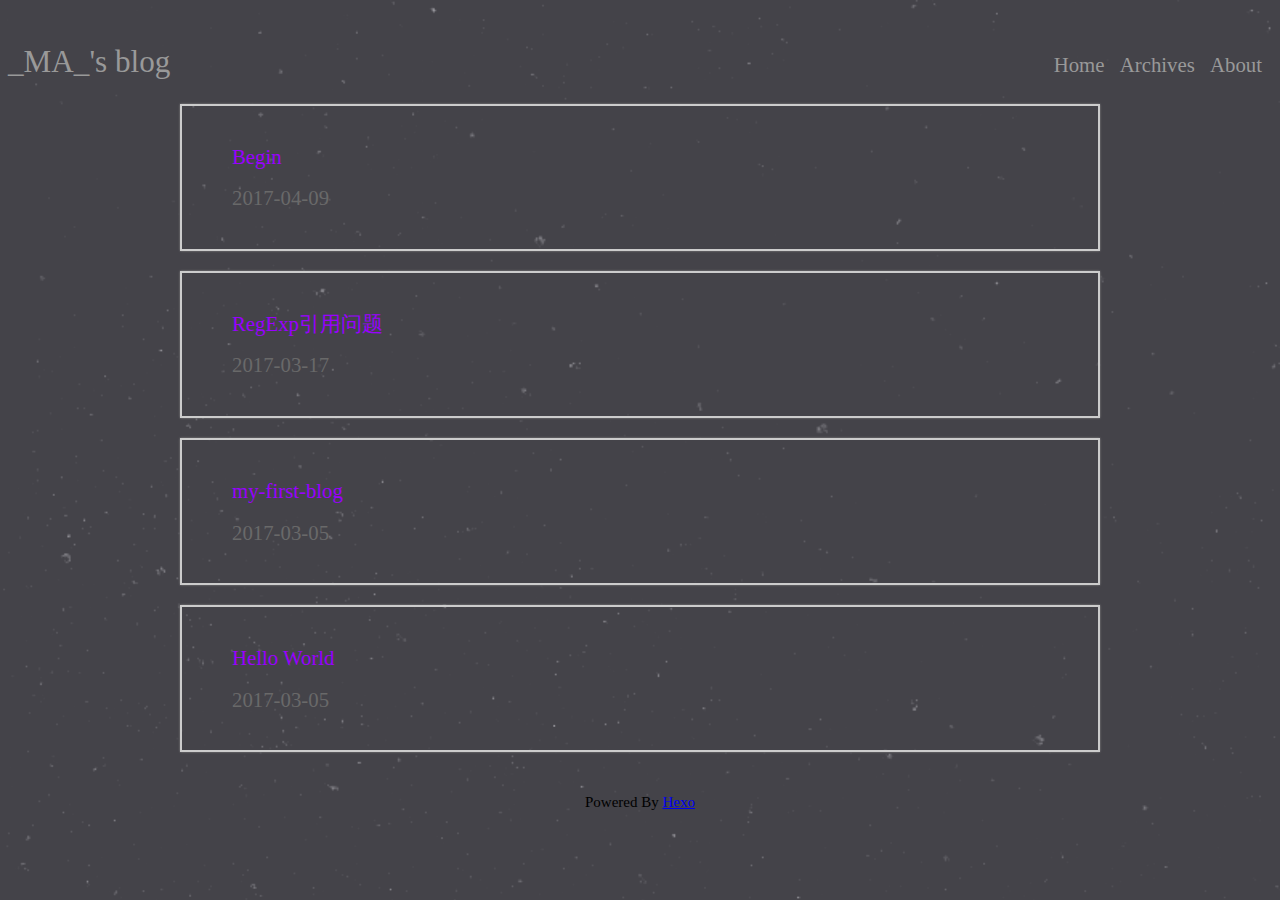
<file: index.html>
<!DOCTYPE html>
<html>
  <head>
  <meta http-equiv="content-type" content="text/html; charset=utf-8">
  <meta content="width=device-width, initial-scale=1.0, maximum-scale=1.0, user-scalable=0" name="viewport">
  <title>_MA_&#39;s blog</title>
  <link rel="stylesheet" href="/css/style.css">
</head>

  <body>
    <header class="header">
  <div class="blog-title">
    <a href="/" class="logo">_MA_&#39;s blog</a>
  </div>
  <nav class="navbar">
    <ul class="menu">
      
        <li class="menu-item">
          <a href="/" class="menu-item-link">Home</a>
        </li>
      
        <li class="menu-item">
          <a href="/archives" class="menu-item-link">Archives</a>
        </li>
      
        <li class="menu-item">
          <a href="/about" class="menu-item-link">About</a>
        </li>
      
    </ul>
  </nav>
</header>

    <main class="main">
      <section class="posts">
  
    <article class="post">
      <div class="post-title">
        <a class="post-title-link" href="/2017/04/09/Begin/">Begin</a>
      </div>
      <div class="post-content">
        
      </div>
      <div class="post-meta">
        <span class="post-time">2017-04-09</span>
      </div>
    </article>
  
    <article class="post">
      <div class="post-title">
        <a class="post-title-link" href="/2017/03/17/RegExp引用/">RegExp引用问题</a>
      </div>
      <div class="post-content">
        
      </div>
      <div class="post-meta">
        <span class="post-time">2017-03-17</span>
      </div>
    </article>
  
    <article class="post">
      <div class="post-title">
        <a class="post-title-link" href="/2017/03/05/my-first-blog/">my-first-blog</a>
      </div>
      <div class="post-content">
        
      </div>
      <div class="post-meta">
        <span class="post-time">2017-03-05</span>
      </div>
    </article>
  
    <article class="post">
      <div class="post-title">
        <a class="post-title-link" href="/2017/03/05/hello-world/">Hello World</a>
      </div>
      <div class="post-content">
        
      </div>
      <div class="post-meta">
        <span class="post-time">2017-03-05</span>
      </div>
    </article>
  
</section>



    </main>

    <footer>
    <p>Powered By <a href="https://hexo.io/" target="blank">Hexo</a></p>
</footer>

  </body>
</html>
</file>
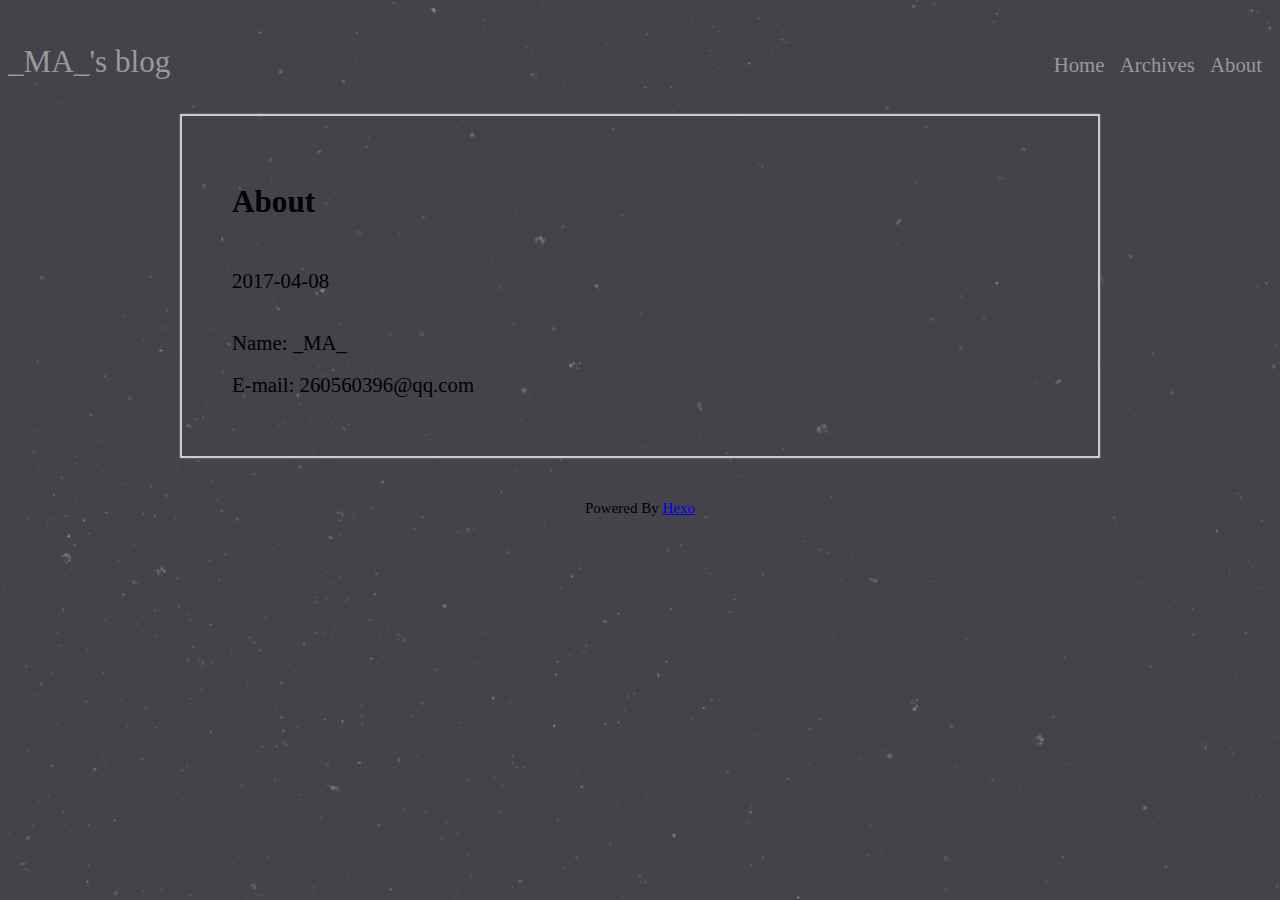
<file: about/index.html>
<!DOCTYPE html>
<html>
  <head>
  <meta http-equiv="content-type" content="text/html; charset=utf-8">
  <meta content="width=device-width, initial-scale=1.0, maximum-scale=1.0, user-scalable=0" name="viewport">
  <title>_MA_&#39;s blog</title>
  <link rel="stylesheet" href="/css/style.css">
</head>

  <body>
    <header class="header">
  <div class="blog-title">
    <a href="/" class="logo">_MA_&#39;s blog</a>
  </div>
  <nav class="navbar">
    <ul class="menu">
      
        <li class="menu-item">
          <a href="/" class="menu-item-link">Home</a>
        </li>
      
        <li class="menu-item">
          <a href="/archives" class="menu-item-link">Archives</a>
        </li>
      
        <li class="menu-item">
          <a href="/about" class="menu-item-link">About</a>
        </li>
      
    </ul>
  </nav>
</header>

    <main class="main">
      <article class="post">
  <div class="post-title">
    <h2 class="title">About</h2>
  </div>
   <div class="post-meta">
    <span class="post-time">2017-04-08</span>
  </div>
  <div class="post-content">
    <script src="/assets/js/APlayer.min.js"> </script><p>Name: _MA_<br>E-mail: 260560396@qq.com</p>

  </div>
</article>

    </main>

    <footer>
    <p>Powered By <a href="https://hexo.io/" target="blank">Hexo</a></p>
</footer>

  </body>
</html>
</file>
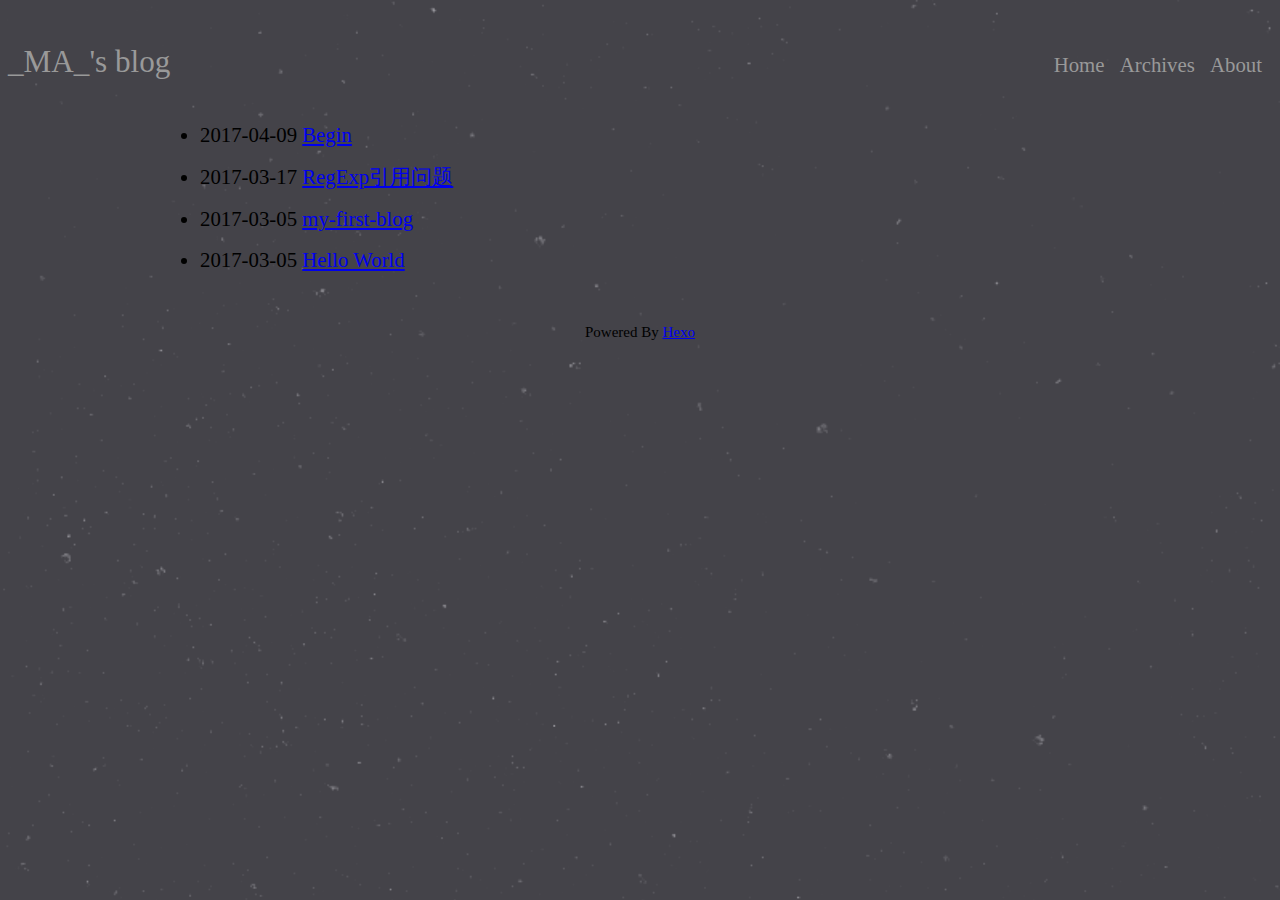
<file: archives/index.html>
<!DOCTYPE html>
<html>
  <head>
  <meta http-equiv="content-type" content="text/html; charset=utf-8">
  <meta content="width=device-width, initial-scale=1.0, maximum-scale=1.0, user-scalable=0" name="viewport">
  <title>_MA_&#39;s blog</title>
  <link rel="stylesheet" href="/css/style.css">
</head>

  <body>
    <header class="header">
  <div class="blog-title">
    <a href="/" class="logo">_MA_&#39;s blog</a>
  </div>
  <nav class="navbar">
    <ul class="menu">
      
        <li class="menu-item">
          <a href="/" class="menu-item-link">Home</a>
        </li>
      
        <li class="menu-item">
          <a href="/archives" class="menu-item-link">Archives</a>
        </li>
      
        <li class="menu-item">
          <a href="/about" class="menu-item-link">About</a>
        </li>
      
    </ul>
  </nav>
</header>

    <main class="main">
      <section class="archive">
  <ul class="post-archive">
    
      <li class="post-item">
        <span class="post-date">2017-04-09</span>
        <a class="post-title" href="/2017/04/09/Begin/">Begin</a>
      </li>
    
      <li class="post-item">
        <span class="post-date">2017-03-17</span>
        <a class="post-title" href="/2017/03/17/RegExp引用/">RegExp引用问题</a>
      </li>
    
      <li class="post-item">
        <span class="post-date">2017-03-05</span>
        <a class="post-title" href="/2017/03/05/my-first-blog/">my-first-blog</a>
      </li>
    
      <li class="post-item">
        <span class="post-date">2017-03-05</span>
        <a class="post-title" href="/2017/03/05/hello-world/">Hello World</a>
      </li>
    
  </ul>
</section>



    </main>

    <footer>
    <p>Powered By <a href="https://hexo.io/" target="blank">Hexo</a></p>
</footer>

  </body>
</html>
</file>
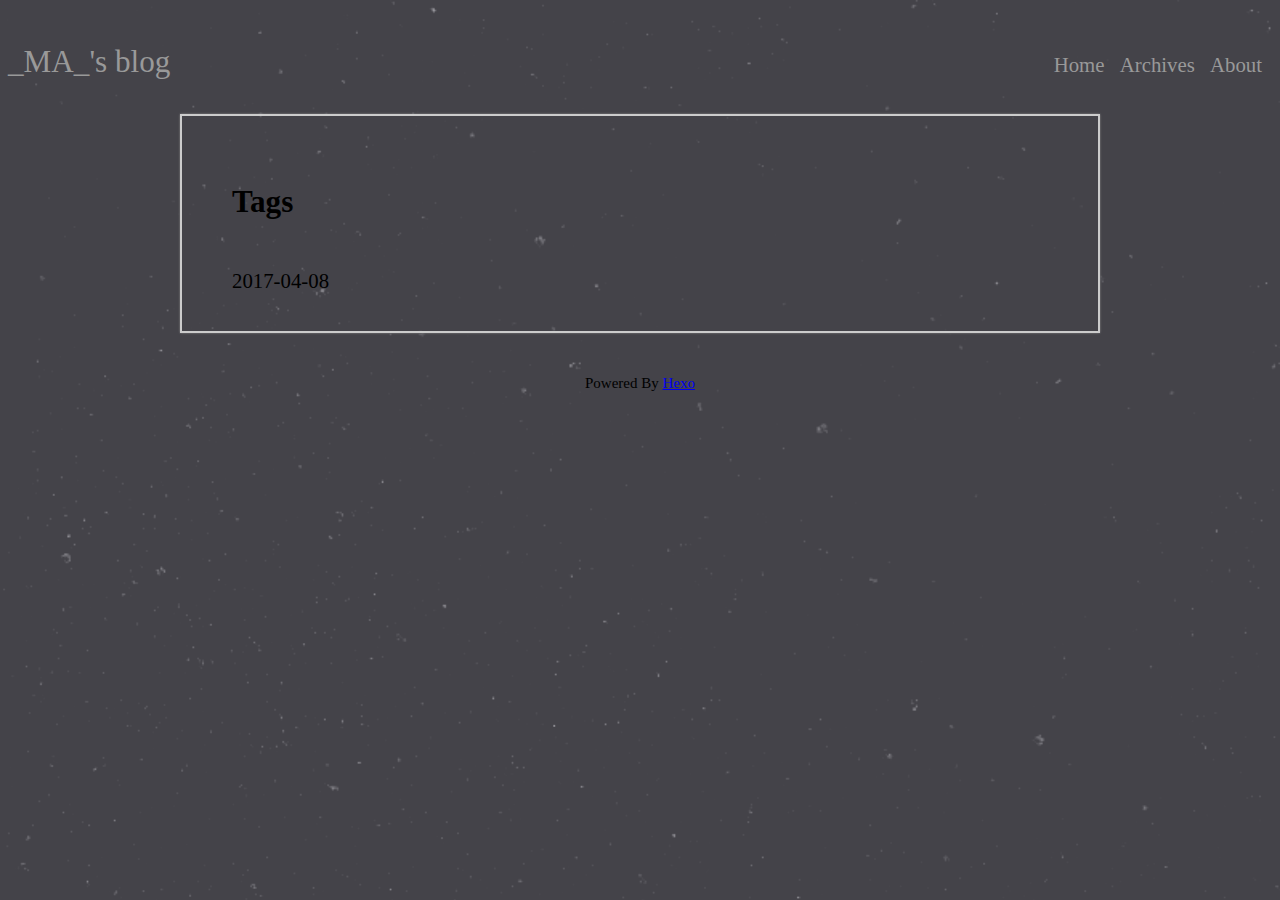
<file: tags/index.html>
<!DOCTYPE html>
<html>
  <head>
  <meta http-equiv="content-type" content="text/html; charset=utf-8">
  <meta content="width=device-width, initial-scale=1.0, maximum-scale=1.0, user-scalable=0" name="viewport">
  <title>_MA_&#39;s blog</title>
  <link rel="stylesheet" href="/css/style.css">
</head>

  <body>
    <header class="header">
  <div class="blog-title">
    <a href="/" class="logo">_MA_&#39;s blog</a>
  </div>
  <nav class="navbar">
    <ul class="menu">
      
        <li class="menu-item">
          <a href="/" class="menu-item-link">Home</a>
        </li>
      
        <li class="menu-item">
          <a href="/archives" class="menu-item-link">Archives</a>
        </li>
      
        <li class="menu-item">
          <a href="/about" class="menu-item-link">About</a>
        </li>
      
    </ul>
  </nav>
</header>

    <main class="main">
      <article class="post">
  <div class="post-title">
    <h2 class="title">Tags</h2>
  </div>
   <div class="post-meta">
    <span class="post-time">2017-04-08</span>
  </div>
  <div class="post-content">
    <script src="/assets/js/APlayer.min.js"> </script>
  </div>
</article>

    </main>

    <footer>
    <p>Powered By <a href="https://hexo.io/" target="blank">Hexo</a></p>
</footer>

  </body>
</html>
</file>
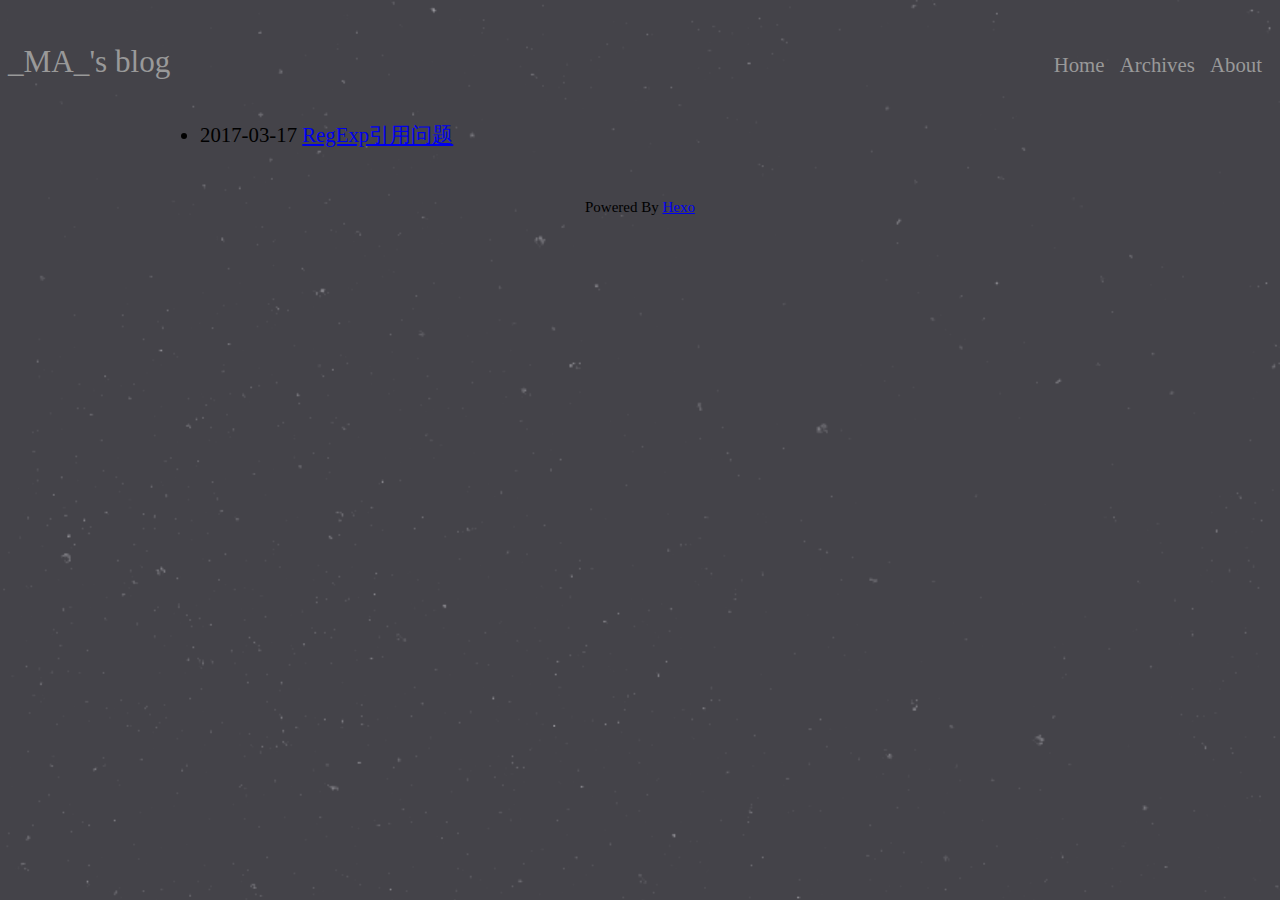
<file: tags/RegExp/index.html>
<!DOCTYPE html>
<html>
  <head>
  <meta http-equiv="content-type" content="text/html; charset=utf-8">
  <meta content="width=device-width, initial-scale=1.0, maximum-scale=1.0, user-scalable=0" name="viewport">
  <title>_MA_&#39;s blog</title>
  <link rel="stylesheet" href="/css/style.css">
</head>

  <body>
    <header class="header">
  <div class="blog-title">
    <a href="/" class="logo">_MA_&#39;s blog</a>
  </div>
  <nav class="navbar">
    <ul class="menu">
      
        <li class="menu-item">
          <a href="/" class="menu-item-link">Home</a>
        </li>
      
        <li class="menu-item">
          <a href="/archives" class="menu-item-link">Archives</a>
        </li>
      
        <li class="menu-item">
          <a href="/about" class="menu-item-link">About</a>
        </li>
      
    </ul>
  </nav>
</header>

    <main class="main">
      <section class="archive">
  <ul class="post-archive">
    
      <li class="post-item">
        <span class="post-date">2017-03-17</span>
        <a class="post-title" href="/2017/03/17/RegExp引用/">RegExp引用问题</a>
      </li>
    
  </ul>
</section>



    </main>

    <footer>
    <p>Powered By <a href="https://hexo.io/" target="blank">Hexo</a></p>
</footer>

  </body>
</html>
</file>
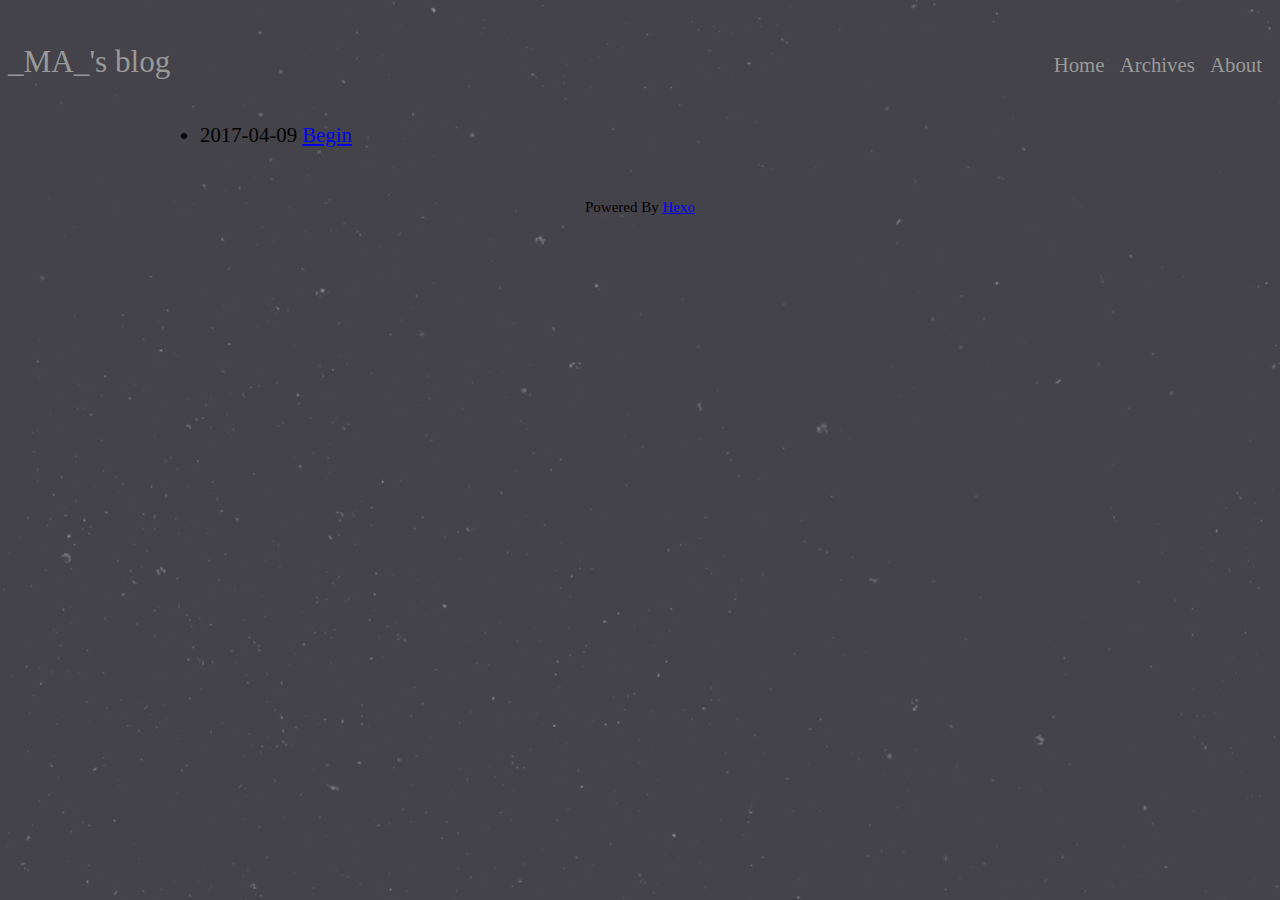
<file: archives/2017/04/index.html>
<!DOCTYPE html>
<html>
  <head>
  <meta http-equiv="content-type" content="text/html; charset=utf-8">
  <meta content="width=device-width, initial-scale=1.0, maximum-scale=1.0, user-scalable=0" name="viewport">
  <title>_MA_&#39;s blog</title>
  <link rel="stylesheet" href="/css/style.css">
</head>

  <body>
    <header class="header">
  <div class="blog-title">
    <a href="/" class="logo">_MA_&#39;s blog</a>
  </div>
  <nav class="navbar">
    <ul class="menu">
      
        <li class="menu-item">
          <a href="/" class="menu-item-link">Home</a>
        </li>
      
        <li class="menu-item">
          <a href="/archives" class="menu-item-link">Archives</a>
        </li>
      
        <li class="menu-item">
          <a href="/about" class="menu-item-link">About</a>
        </li>
      
    </ul>
  </nav>
</header>

    <main class="main">
      <section class="archive">
  <ul class="post-archive">
    
      <li class="post-item">
        <span class="post-date">2017-04-09</span>
        <a class="post-title" href="/2017/04/09/Begin/">Begin</a>
      </li>
    
  </ul>
</section>



    </main>

    <footer>
    <p>Powered By <a href="https://hexo.io/" target="blank">Hexo</a></p>
</footer>

  </body>
</html>
</file>
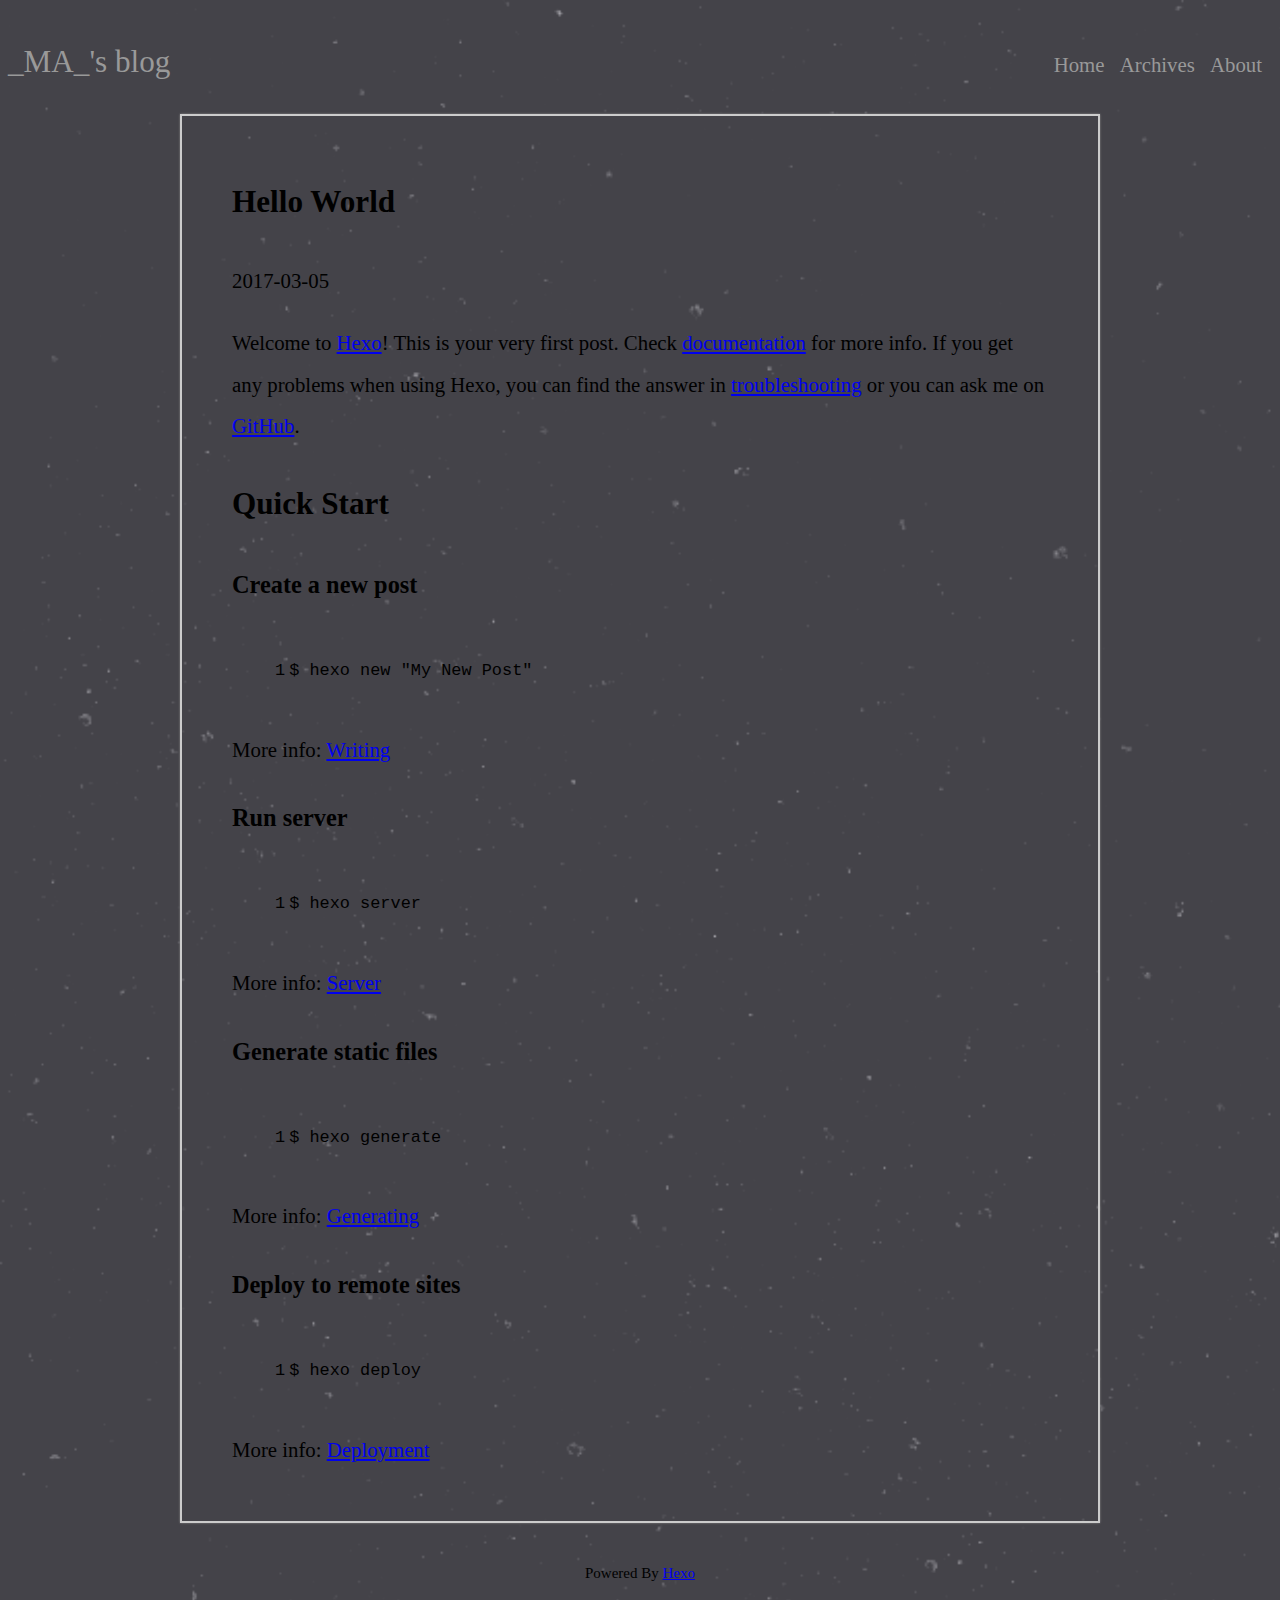
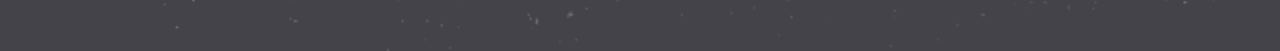
<file: 2017/03/05/hello-world/index.html>
<!DOCTYPE html>
<html>
  <head>
  <meta http-equiv="content-type" content="text/html; charset=utf-8">
  <meta content="width=device-width, initial-scale=1.0, maximum-scale=1.0, user-scalable=0" name="viewport">
  <title>_MA_&#39;s blog</title>
  <link rel="stylesheet" href="/css/style.css">
</head>

  <body>
    <header class="header">
  <div class="blog-title">
    <a href="/" class="logo">_MA_&#39;s blog</a>
  </div>
  <nav class="navbar">
    <ul class="menu">
      
        <li class="menu-item">
          <a href="/" class="menu-item-link">Home</a>
        </li>
      
        <li class="menu-item">
          <a href="/archives" class="menu-item-link">Archives</a>
        </li>
      
        <li class="menu-item">
          <a href="/about" class="menu-item-link">About</a>
        </li>
      
    </ul>
  </nav>
</header>

    <main class="main">
      <article class="post">
  <div class="post-title">
    <h2 class="title">Hello World</h2>
  </div>
   <div class="post-meta">
    <span class="post-time">2017-03-05</span>
  </div>
  <div class="post-content">
    <script src="/assets/js/APlayer.min.js"> </script><p>Welcome to <a href="https://hexo.io/" target="_blank" rel="external">Hexo</a>! This is your very first post. Check <a href="https://hexo.io/docs/" target="_blank" rel="external">documentation</a> for more info. If you get any problems when using Hexo, you can find the answer in <a href="https://hexo.io/docs/troubleshooting.html" target="_blank" rel="external">troubleshooting</a> or you can ask me on <a href="https://github.com/hexojs/hexo/issues" target="_blank" rel="external">GitHub</a>.</p>
<h2 id="Quick-Start"><a href="#Quick-Start" class="headerlink" title="Quick Start"></a>Quick Start</h2><h3 id="Create-a-new-post"><a href="#Create-a-new-post" class="headerlink" title="Create a new post"></a>Create a new post</h3><figure class="highlight bash"><table><tr><td class="gutter"><pre><div class="line">1</div></pre></td><td class="code"><pre><div class="line">$ hexo new <span class="string">"My New Post"</span></div></pre></td></tr></table></figure>
<p>More info: <a href="https://hexo.io/docs/writing.html" target="_blank" rel="external">Writing</a></p>
<h3 id="Run-server"><a href="#Run-server" class="headerlink" title="Run server"></a>Run server</h3><figure class="highlight bash"><table><tr><td class="gutter"><pre><div class="line">1</div></pre></td><td class="code"><pre><div class="line">$ hexo server</div></pre></td></tr></table></figure>
<p>More info: <a href="https://hexo.io/docs/server.html" target="_blank" rel="external">Server</a></p>
<h3 id="Generate-static-files"><a href="#Generate-static-files" class="headerlink" title="Generate static files"></a>Generate static files</h3><figure class="highlight bash"><table><tr><td class="gutter"><pre><div class="line">1</div></pre></td><td class="code"><pre><div class="line">$ hexo generate</div></pre></td></tr></table></figure>
<p>More info: <a href="https://hexo.io/docs/generating.html" target="_blank" rel="external">Generating</a></p>
<h3 id="Deploy-to-remote-sites"><a href="#Deploy-to-remote-sites" class="headerlink" title="Deploy to remote sites"></a>Deploy to remote sites</h3><figure class="highlight bash"><table><tr><td class="gutter"><pre><div class="line">1</div></pre></td><td class="code"><pre><div class="line">$ hexo deploy</div></pre></td></tr></table></figure>
<p>More info: <a href="https://hexo.io/docs/deployment.html" target="_blank" rel="external">Deployment</a></p>

  </div>
</article>

    </main>

    <footer>
    <p>Powered By <a href="https://hexo.io/" target="blank">Hexo</a></p>
</footer>

  </body>
</html>
</file>
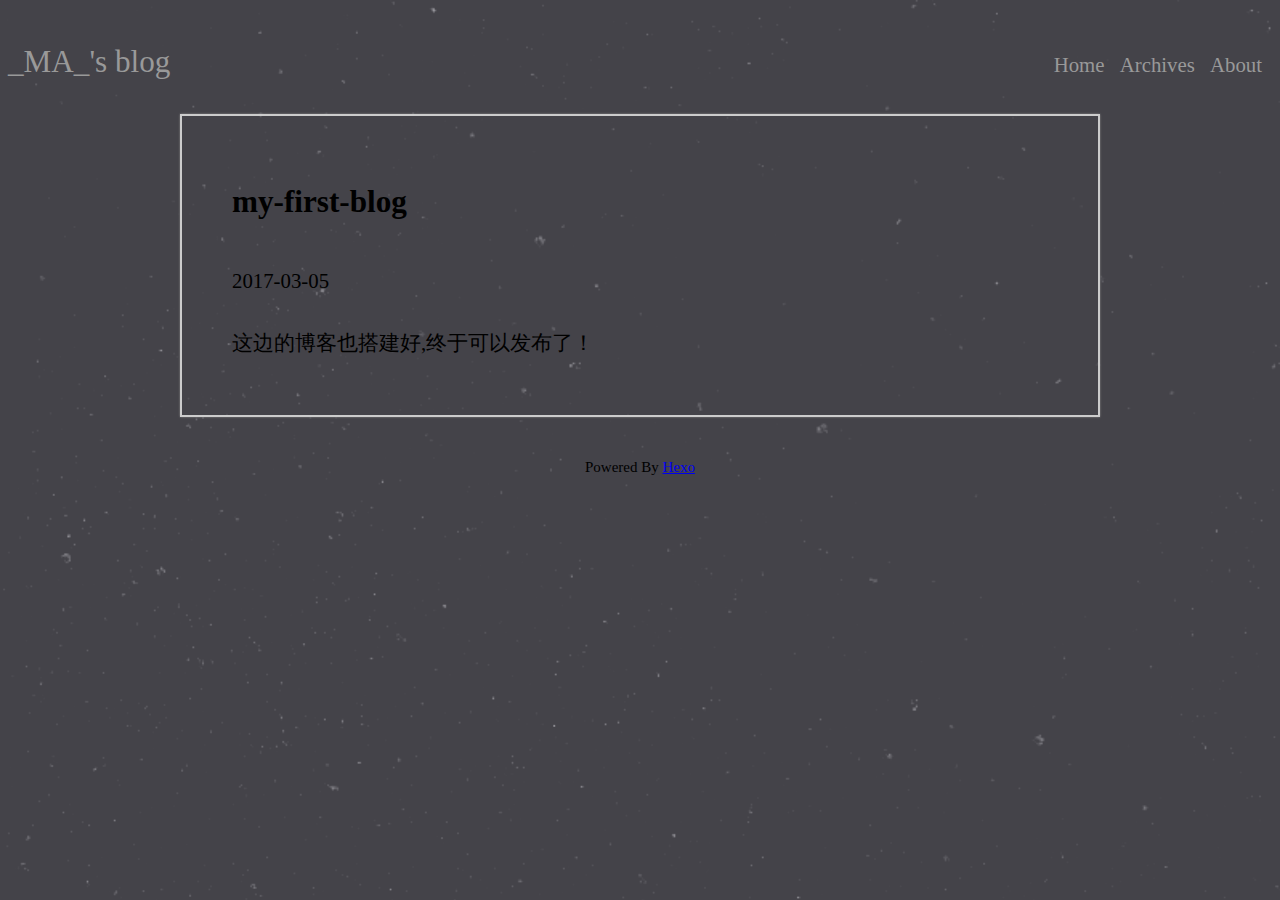
<file: 2017/03/05/my-first-blog/index.html>
<!DOCTYPE html>
<html>
  <head>
  <meta http-equiv="content-type" content="text/html; charset=utf-8">
  <meta content="width=device-width, initial-scale=1.0, maximum-scale=1.0, user-scalable=0" name="viewport">
  <title>_MA_&#39;s blog</title>
  <link rel="stylesheet" href="/css/style.css">
</head>

  <body>
    <header class="header">
  <div class="blog-title">
    <a href="/" class="logo">_MA_&#39;s blog</a>
  </div>
  <nav class="navbar">
    <ul class="menu">
      
        <li class="menu-item">
          <a href="/" class="menu-item-link">Home</a>
        </li>
      
        <li class="menu-item">
          <a href="/archives" class="menu-item-link">Archives</a>
        </li>
      
        <li class="menu-item">
          <a href="/about" class="menu-item-link">About</a>
        </li>
      
    </ul>
  </nav>
</header>

    <main class="main">
      <article class="post">
  <div class="post-title">
    <h2 class="title">my-first-blog</h2>
  </div>
   <div class="post-meta">
    <span class="post-time">2017-03-05</span>
  </div>
  <div class="post-content">
    <script src="/assets/js/APlayer.min.js"> </script><p>这边的博客也搭建好,终于可以发布了！</p>

  </div>
</article>

    </main>

    <footer>
    <p>Powered By <a href="https://hexo.io/" target="blank">Hexo</a></p>
</footer>

  </body>
</html>
</file>
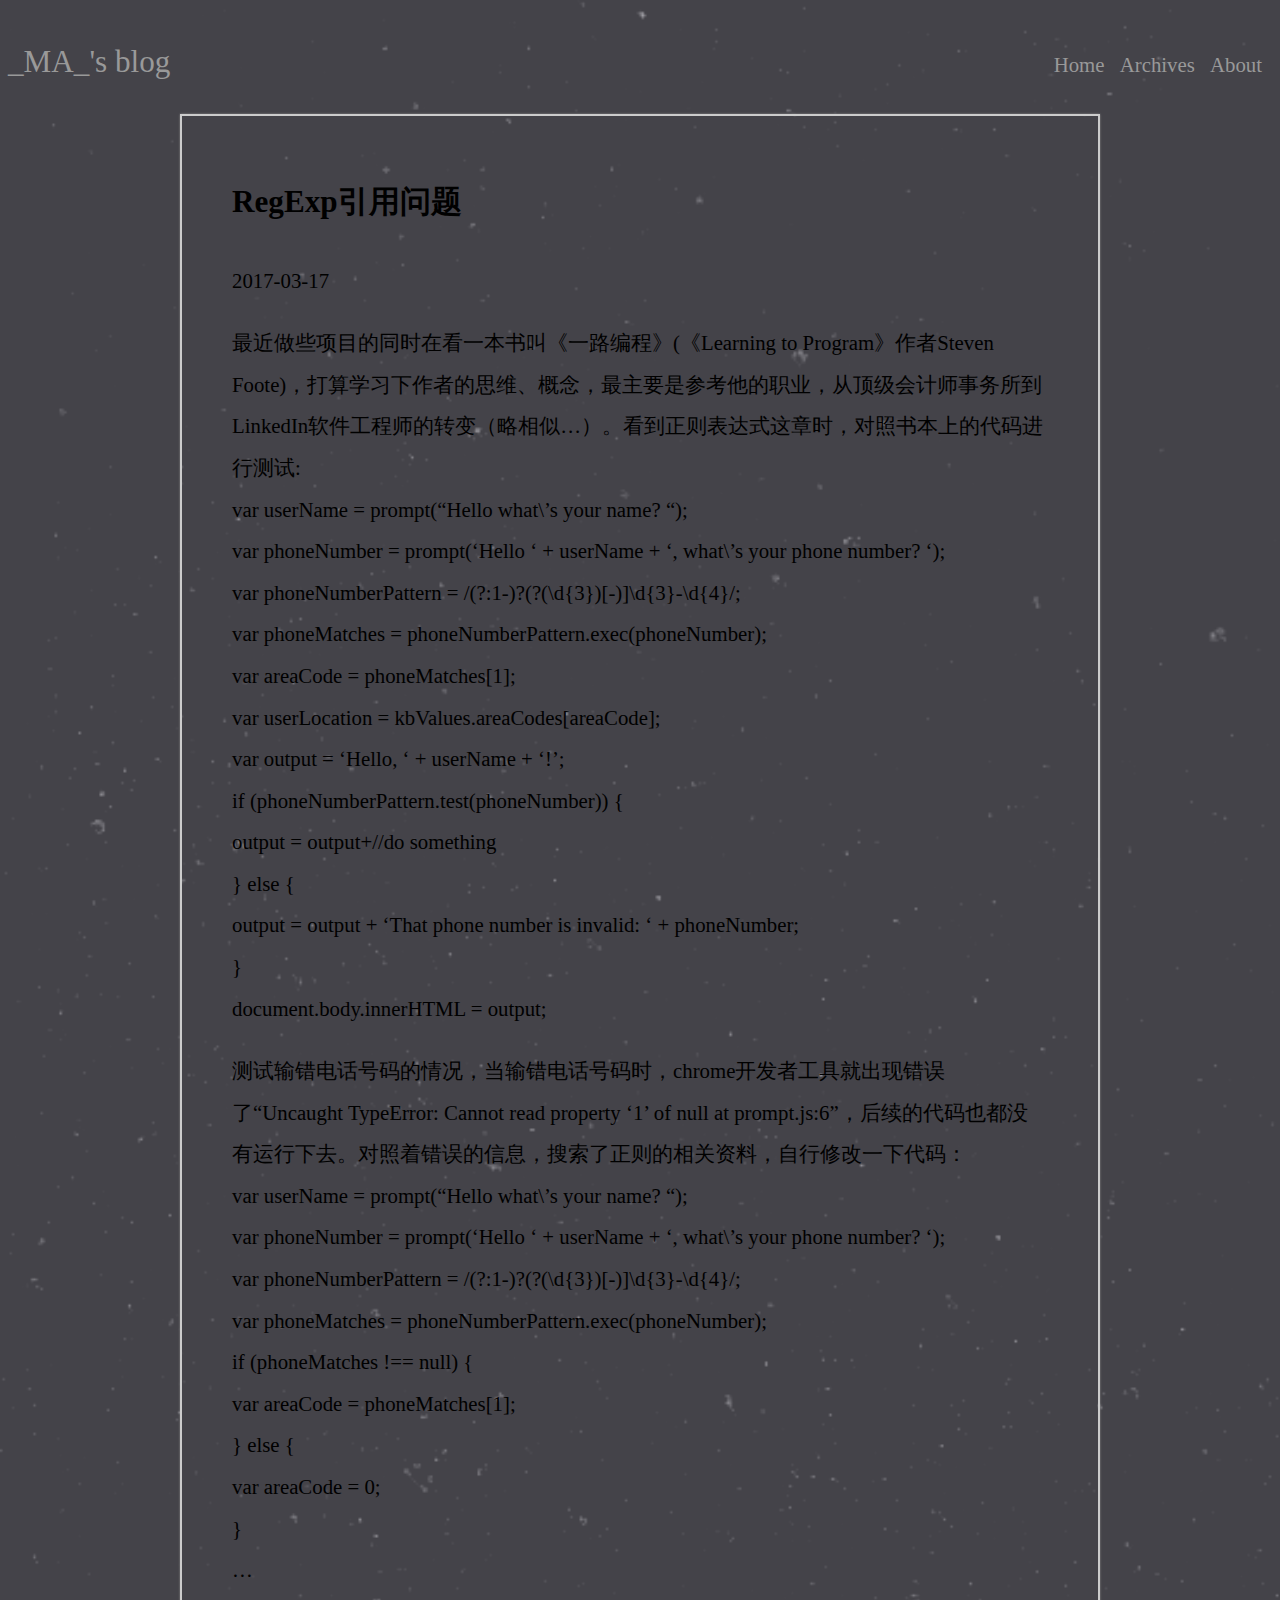
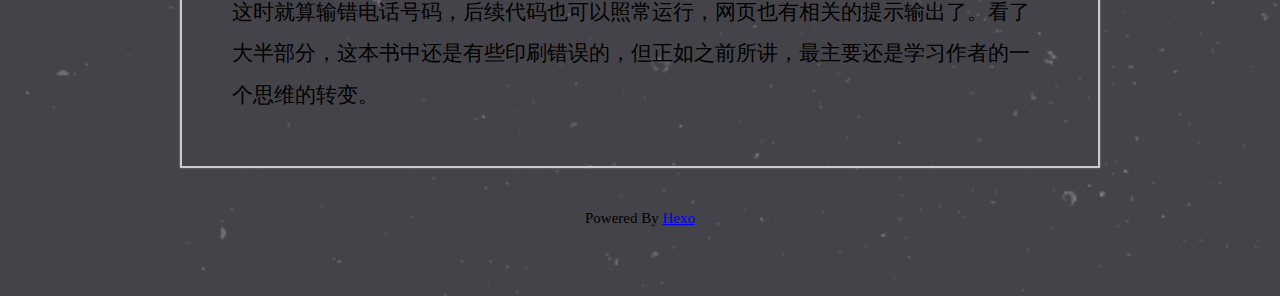
<file: 2017/03/17/RegExp引用/index.html>
<!DOCTYPE html>
<html>
  <head>
  <meta http-equiv="content-type" content="text/html; charset=utf-8">
  <meta content="width=device-width, initial-scale=1.0, maximum-scale=1.0, user-scalable=0" name="viewport">
  <title>_MA_&#39;s blog</title>
  <link rel="stylesheet" href="/css/style.css">
</head>

  <body>
    <header class="header">
  <div class="blog-title">
    <a href="/" class="logo">_MA_&#39;s blog</a>
  </div>
  <nav class="navbar">
    <ul class="menu">
      
        <li class="menu-item">
          <a href="/" class="menu-item-link">Home</a>
        </li>
      
        <li class="menu-item">
          <a href="/archives" class="menu-item-link">Archives</a>
        </li>
      
        <li class="menu-item">
          <a href="/about" class="menu-item-link">About</a>
        </li>
      
    </ul>
  </nav>
</header>

    <main class="main">
      <article class="post">
  <div class="post-title">
    <h2 class="title">RegExp引用问题</h2>
  </div>
   <div class="post-meta">
    <span class="post-time">2017-03-17</span>
  </div>
  <div class="post-content">
    <script src="/assets/js/APlayer.min.js"> </script><p>最近做些项目的同时在看一本书叫《一路编程》(《Learning to Program》作者Steven Foote)，打算学习下作者的思维、概念，最主要是参考他的职业，从顶级会计师事务所到LinkedIn软件工程师的转变（略相似…）。看到正则表达式这章时，对照书本上的代码进行测试:<br>var userName = prompt(“Hello what\’s your name? “);<br>var phoneNumber = prompt(‘Hello ‘ + userName + ‘, what\’s your phone number? ‘);<br>var phoneNumberPattern = /(?:1-)?(?(\d{3})[-)]\d{3}-\d{4}/;<br>var phoneMatches = phoneNumberPattern.exec(phoneNumber);<br>var areaCode = phoneMatches[1];<br>var userLocation = kbValues.areaCodes[areaCode];<br>var output = ‘Hello, ‘ + userName + ‘!’;<br>if (phoneNumberPattern.test(phoneNumber)) {<br>  output = output+//do something<br>} else {<br>  output = output + ‘That phone number is invalid: ‘ + phoneNumber;<br>}<br>document.body.innerHTML = output;</p>
<p>测试输错电话号码的情况，当输错电话号码时，chrome开发者工具就出现错误了“Uncaught TypeError: Cannot read property ‘1’ of null at prompt.js:6”，后续的代码也都没有运行下去。对照着错误的信息，搜索了正则的相关资料，自行修改一下代码：<br>var userName = prompt(“Hello what\’s your name? “);<br>var phoneNumber = prompt(‘Hello ‘ + userName + ‘, what\’s your phone number? ‘);<br>var phoneNumberPattern = /(?:1-)?(?(\d{3})[-)]\d{3}-\d{4}/;<br>var phoneMatches = phoneNumberPattern.exec(phoneNumber);<br>if (phoneMatches !== null) {<br>  var areaCode = phoneMatches[1];<br>} else {<br>  var areaCode = 0;<br>}<br>…<br>这时就算输错电话号码，后续代码也可以照常运行，网页也有相关的提示输出了。看了大半部分，这本书中还是有些印刷错误的，但正如之前所讲，最主要还是学习作者的一个思维的转变。</p>

  </div>
</article>

    </main>

    <footer>
    <p>Powered By <a href="https://hexo.io/" target="blank">Hexo</a></p>
</footer>

  </body>
</html>
</file>
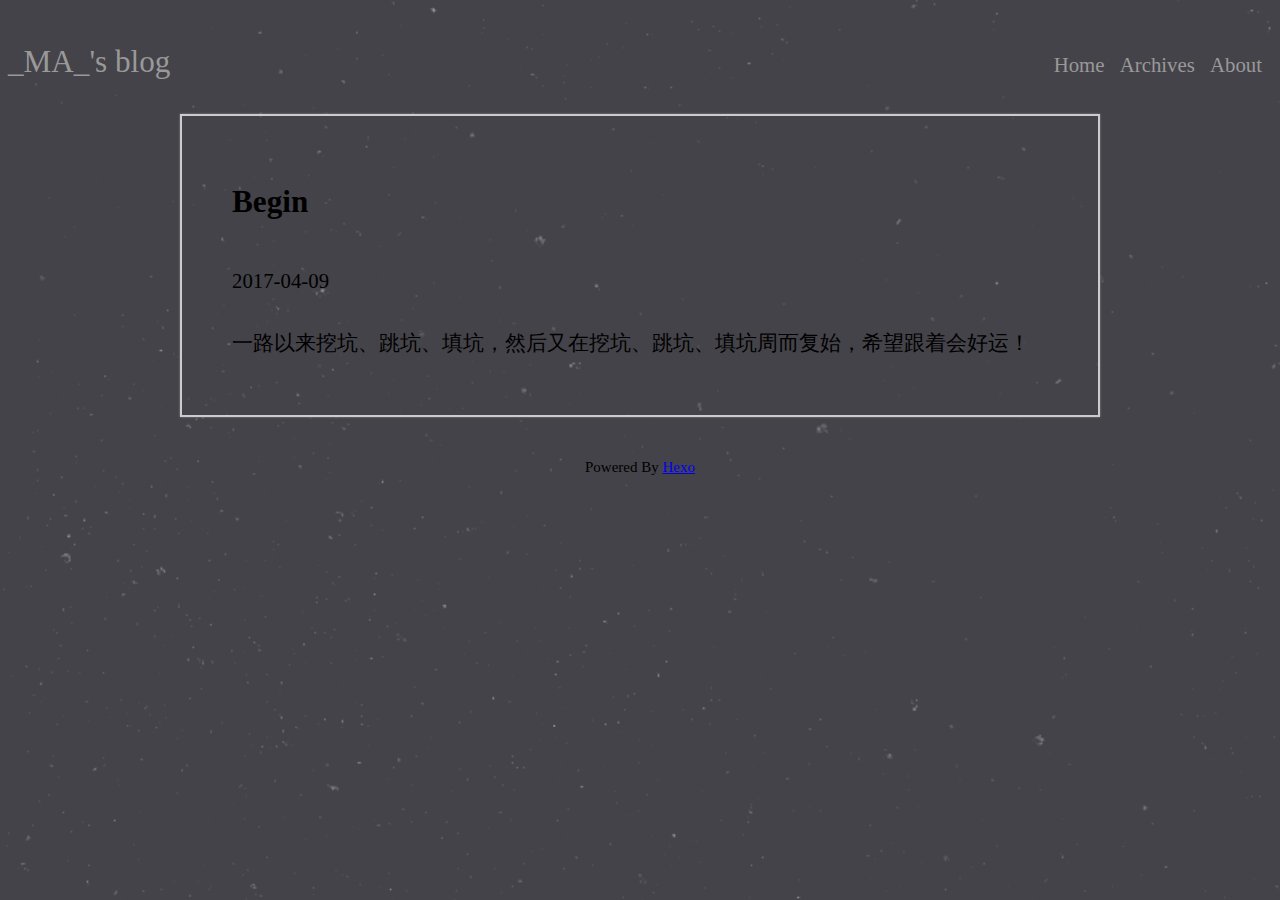
<file: 2017/04/09/Begin/index.html>
<!DOCTYPE html>
<html>
  <head>
  <meta http-equiv="content-type" content="text/html; charset=utf-8">
  <meta content="width=device-width, initial-scale=1.0, maximum-scale=1.0, user-scalable=0" name="viewport">
  <title>_MA_&#39;s blog</title>
  <link rel="stylesheet" href="/css/style.css">
</head>

  <body>
    <header class="header">
  <div class="blog-title">
    <a href="/" class="logo">_MA_&#39;s blog</a>
  </div>
  <nav class="navbar">
    <ul class="menu">
      
        <li class="menu-item">
          <a href="/" class="menu-item-link">Home</a>
        </li>
      
        <li class="menu-item">
          <a href="/archives" class="menu-item-link">Archives</a>
        </li>
      
        <li class="menu-item">
          <a href="/about" class="menu-item-link">About</a>
        </li>
      
    </ul>
  </nav>
</header>

    <main class="main">
      <article class="post">
  <div class="post-title">
    <h2 class="title">Begin</h2>
  </div>
   <div class="post-meta">
    <span class="post-time">2017-04-09</span>
  </div>
  <div class="post-content">
    <script src="/assets/js/APlayer.min.js"> </script><p>一路以来挖坑、跳坑、填坑，然后又在挖坑、跳坑、填坑周而复始，希望跟着会好运！</p>

  </div>
</article>

    </main>

    <footer>
    <p>Powered By <a href="https://hexo.io/" target="blank">Hexo</a></p>
</footer>

  </body>
</html>
</file>
<file: css/style.css>
body {
  background-image: url("/images/stardust.png");
  background-size: cover;
  padding-bottom: 50px;
  font-size: 1.3em;
  line-height: 2;
}
.main {
  max-width: 960px;
  margin: 10px auto;
}
.header {
  margin-top: 1.5em;
  display: flex;
  align-items: baseline;
  justify-content: space-between;
}
.header .blog-title .logo {
  color: #999;
  font-size: 1.5em;
  text-decoration: none;
}
.header .menu {
  margin: 0px;
  padding: 0px;
}
.header .menu .menu-item {
  display: inline-block;
  margin-right: 10px;
}
.header .menu .menu-item-link {
  color: #999;
  text-decoration: none;
}
.header .menu .menu-item-link:hover {
  color: #f00;
}
.post {
  margin: 20px;
  padding: 30px 50px;
  background-color: inherit;
  border: 2px solid #ccc;
  box-shadow: 0 0 2px #888;
}
.posts .post:first-child {
  margin-top: 0px;
}
.posts .post-title {
  font-size: 1em;
}
.posts .post-title .post-title-link {
  color: #90f;
  text-decoration: none;
}
.posts .post-content a {
  color: #e9967a;
  text-decoration: none;
}
.posts .post-meta {
  color: #696969;
}
footer {
  width: 100%;
  height: 50px;
  font-size: 15px;
  display: flex;
  justify-content: center;
}
</file>
